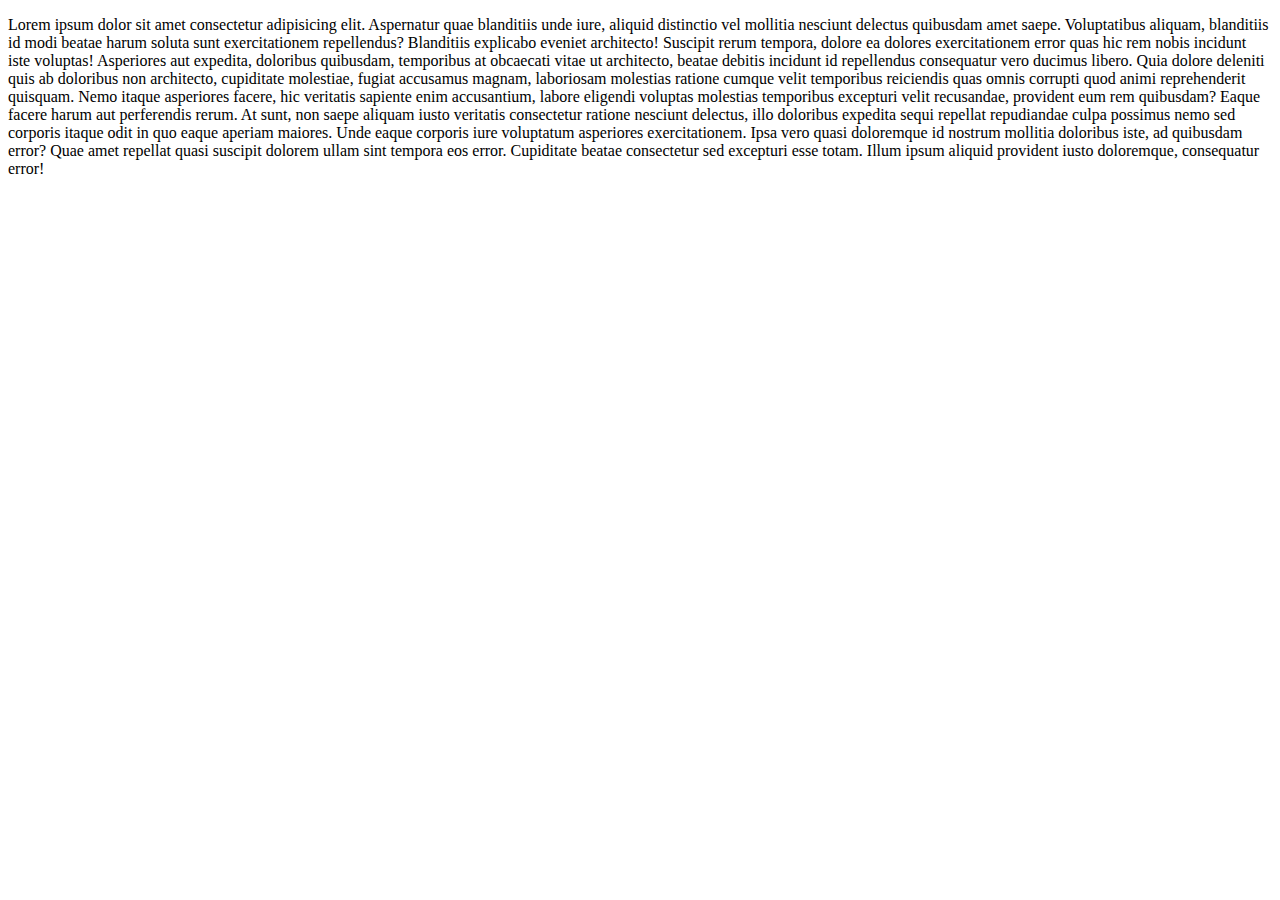
<file: news/livety.html>
<!DOCTYPE html>
<html lang="en">
<head>
    <meta charset="UTF-8">
    <meta name="viewport" content="width=device-width, initial-scale=1.0">
    <title>Document</title>
</head>
<body>
    <p>Lorem ipsum dolor sit amet consectetur adipisicing elit. Aspernatur quae blanditiis unde iure, aliquid distinctio vel mollitia nesciunt delectus quibusdam amet saepe. Voluptatibus aliquam, blanditiis id modi beatae harum soluta sunt exercitationem repellendus? Blanditiis explicabo eveniet architecto! Suscipit rerum tempora, dolore ea dolores exercitationem error quas hic rem nobis incidunt iste voluptas! Asperiores aut expedita, doloribus quibusdam, temporibus at obcaecati vitae ut architecto, beatae debitis incidunt id repellendus consequatur vero ducimus libero. Quia dolore deleniti quis ab doloribus non architecto, cupiditate molestiae, fugiat accusamus magnam, laboriosam molestias ratione cumque velit temporibus reiciendis quas omnis corrupti quod animi reprehenderit quisquam. Nemo itaque asperiores facere, hic veritatis sapiente enim accusantium, labore eligendi voluptas molestias temporibus excepturi velit recusandae, provident eum rem quibusdam? Eaque facere harum aut perferendis rerum. At sunt, non saepe aliquam iusto veritatis consectetur ratione nesciunt delectus, illo doloribus expedita sequi repellat repudiandae culpa possimus nemo sed corporis itaque odit in quo eaque aperiam maiores. Unde eaque corporis iure voluptatum asperiores exercitationem. Ipsa vero quasi doloremque id nostrum mollitia doloribus iste, ad quibusdam error? Quae amet repellat quasi suscipit dolorem ullam sint tempora eos error. Cupiditate beatae consectetur sed excepturi esse totam. Illum ipsum aliquid provident iusto doloremque, consequatur error!</p>
</body>
</html>
</file>
